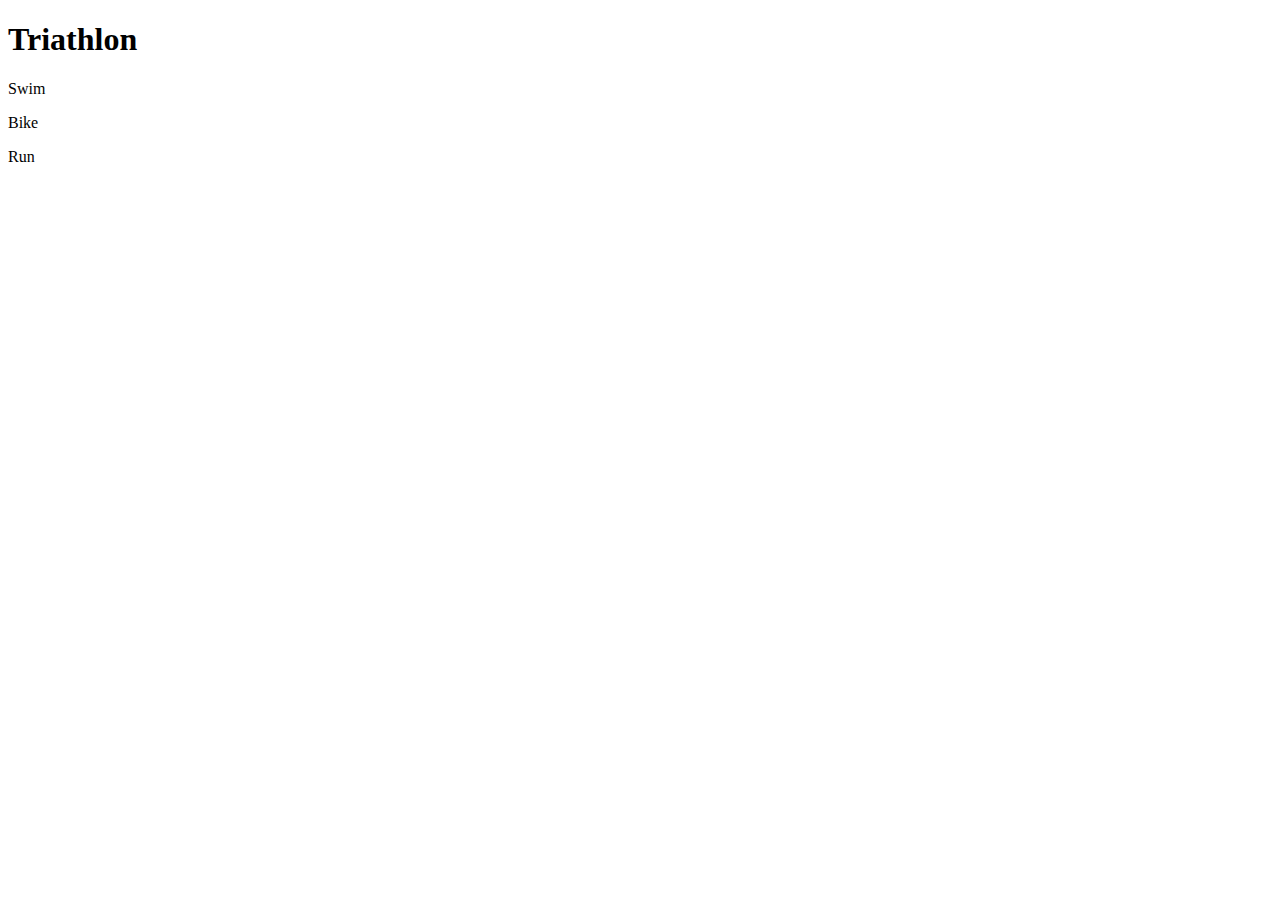
<file: dom.htm>
<!doctype html>
<!html lag="en">
<head>
  <meta charset="utf-8">
  <title>Triathlon DOM</title>
</head>
<body>
  <header>
    <h1 id="title">Triathlon</h1>
  </header>
  <section id="sports">
    <p class="swim">Swim</p>
    <p id="bik">Bike</p>
    <p>Run</p>
  </section>
</body>
</file>
